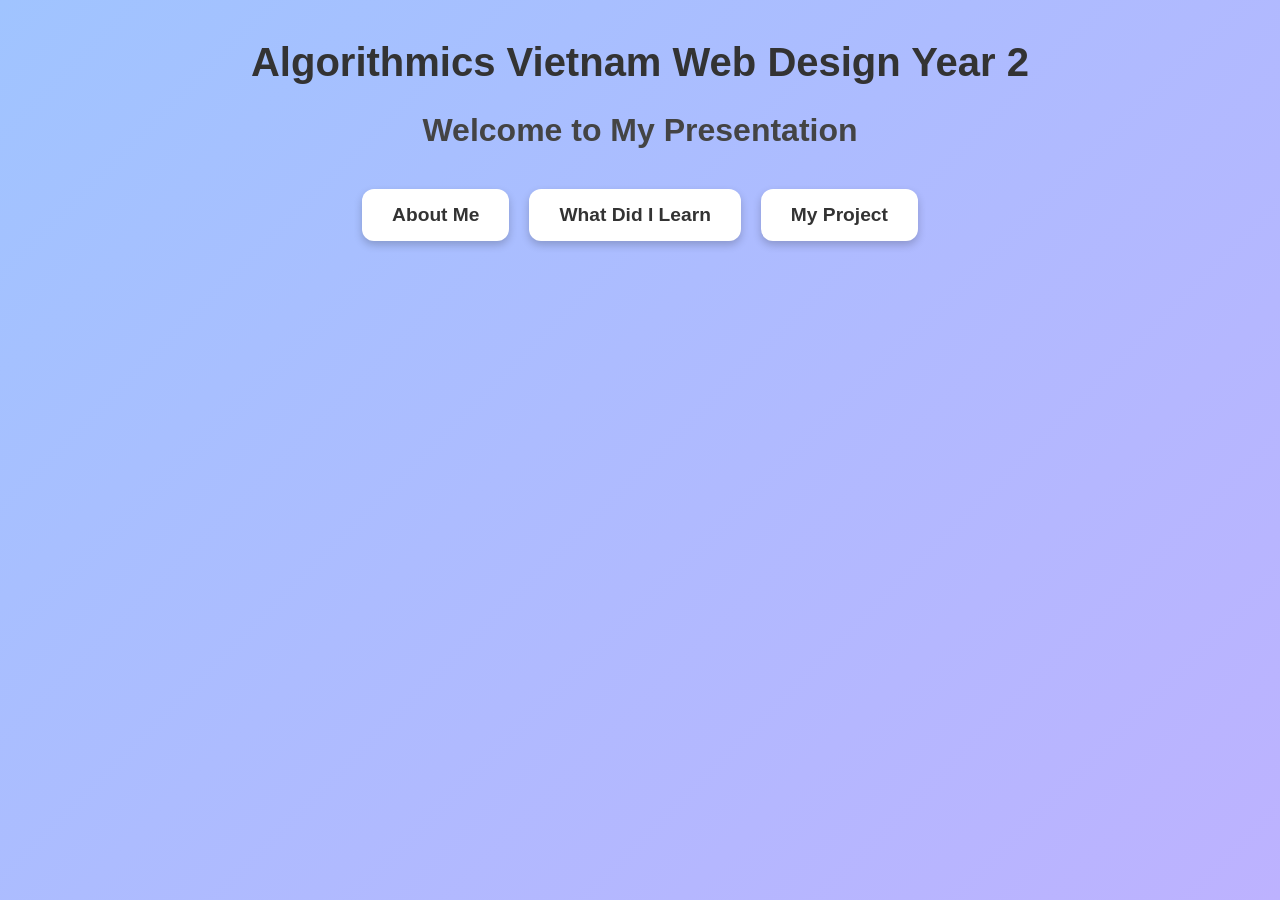
<file: index.html>
<html lang="en">
<head>
  <meta charset="UTF-8">
  <title>Welcome Page</title>
  <link rel="stylesheet" href="style.css">
</head>
<body>
  <h1>Algorithmics Vietnam Web Design Year 2</h1>
  <h2>Welcome to My Presentation</h2>


  <div class="button-container">
    <a href="about.html" class="btn">About Me</a>
    <a href="learn.html" class="btn">What Did I Learn</a>
    <a href="project.html" class="btn">My Project</a>
  </div>
</body>
</html>
</file>
<file: style.css>
body {
  margin: 0;
  padding: 0;
  font-family: Arial, sans-serif;
  color: #333;
  text-align: center;
  background: linear-gradient(135deg, #a0c4ff, #bdb2ff);
}


h1 {
  font-size: 2.5rem;
  margin-top: 40px;
  margin-bottom: 10px;
}


h2 {
  font-size: 2rem;
  margin-bottom: 40px;
  color: #444;
}


.button-container {
  display: flex;
  gap: 20px;
  flex-wrap: wrap;
  justify-content: center;
  margin-bottom: 60px;
}


.btn {
  display: inline-block;
  padding: 15px 30px;
  font-size: 1.2rem;
  font-weight: bold;
  text-decoration: none;
  border-radius: 12px;
  background-color: white;
  color: #333;
  box-shadow: 0 4px 8px rgba(0,0,0,0.2);
  transition: transform 0.2s, background-color 0.3s;
}


.btn:hover {
  background-color: #f0f0f0;
  transform: scale(1.05);
}
</file>
